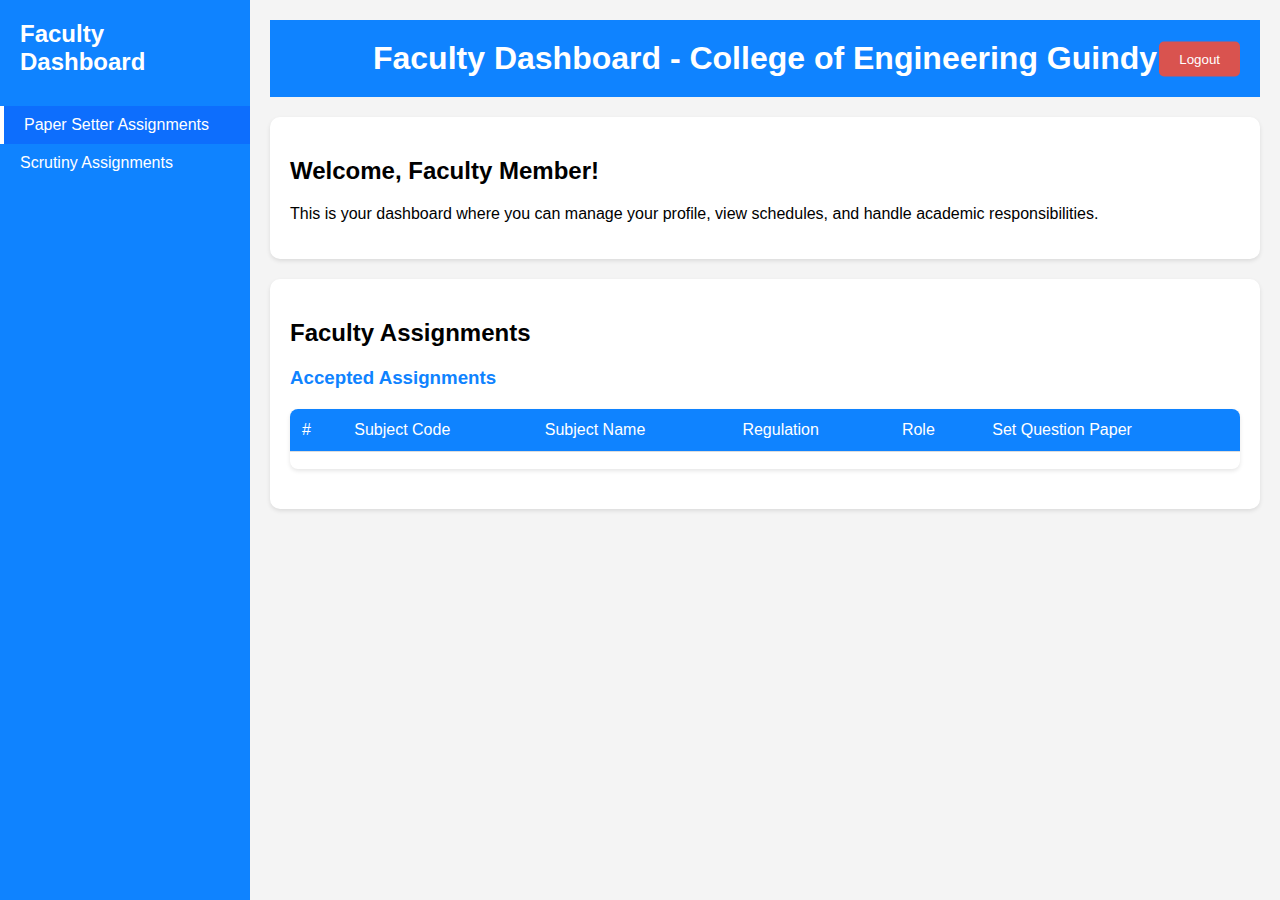
<file: public/faculty_dashboard.html>
<!DOCTYPE html>
<html lang="en">
  <head>
    <meta charset="UTF-8" />
    <meta name="viewport" content="width=device-width, initial-scale=1.0" />
    <title>Faculty Dashboard - CEG</title>
    <link rel="stylesheet" href="style.css">
    <style>
      body {
        font-family: Arial, sans-serif;
        margin: 0;
        background-color: #f4f4f4;
        display: flex;
        min-height: 100vh;
      }
      .sidebar {
        width: 250px;
        background-color: #0f83ff;
        color: white;
        padding: 20px 0;
        height: 100vh;
        position: fixed;
        left: 0;
        top: 0;
      }
      .sidebar-header {
        padding: 0 20px;
        margin-bottom: 30px;
      }
      .sidebar-header h2 {
        margin: 0;
        font-size: 1.5em;
      }
      .sidebar-menu {
        list-style: none;
        padding: 0;
        margin: 0;
      }
      .sidebar-menu li {
        padding: 10px 20px;
        cursor: pointer;
        transition: background-color 0.3s;
      }
      .sidebar-menu li:hover {
        background-color: #0d6efd;
      }
      .sidebar-menu li.active {
        background-color: #0d6efd;
        border-left: 4px solid white;
      }
      .main-content {
        margin-left: 250px;
        flex: 1;
        padding: 20px;
      }
      header {
        background-color: #0f83ff;
        color: white;
        padding: 20px;
        text-align: center;
        margin-bottom: 20px;
        position: relative;
      }
      header h1 {
        margin: 0;
      }
      .logout-btn {
        background-color: #d9534f;
        color: white;
        padding: 10px 20px;
        border: none;
        border-radius: 5px;
        cursor: pointer;
        position: absolute;
        right: 20px;
        top: 50%;
        transform: translateY(-50%);
      }
      .dashboard-card {
        background-color: white;
        border-radius: 10px;
        padding: 20px;
        box-shadow: 0 2px 4px rgba(0, 0, 0, 0.1);
        margin-bottom: 20px;
      }
      .section {
        margin-bottom: 20px;
      }
      .section h2 {
        color: #0f83ff;
        margin-bottom: 15px;
      }
      .logout-btn:hover {
        background-color: #c9302c;
      }
      .content-section {
        display: none;
      }
      .content-section.active {
        display: block;
      }
      .assignment-container {
        display: flex;
        align-items: start;
        gap: 20px;
        margin-bottom: 20px;
      }
      .assignment-table {
        width: 100%;
        margin-bottom: 20px;
      }
      .assignment-row {
        cursor: pointer;
      }
      .assignment-row:hover {
        background-color: #f8f9fa;
      }
      .no-assignments {
        text-align: center;
        padding: 20px;
        background-color: #f8f9fa;
        border-radius: 8px;
        color: #666;
      }
      .response-section {
        margin-top: 20px;
        padding: 20px;
        background-color: #f8f9fa;
        border-radius: 8px;
      }
      .pending-grid {
        display: grid;
        grid-template-columns: repeat(3, 1fr);
        gap: 20px;
        margin-top: 15px;
      }
      .response-card {
        background-color: white;
        padding: 20px;
        border-radius: 8px;
        box-shadow: 0 2px 4px rgba(0,0,0,0.1);
        display: flex;
        flex-direction: column;
      }
      .response-card h4 {
        margin: 0 0 15px 0;
        color: #0f83ff;
        font-size: 1.1em;
      }
      .assignment-details {
        margin-bottom: 15px;
        flex-grow: 1;
      }
      .detail-row {
        margin-bottom: 8px;
        color: #000;
      }
      .detail-label {
        font-weight: bold;
        color: #000;
        margin-right: 5px;
      }
      .response-buttons {
        display: flex;
        gap: 10px;
        margin-top: auto;
      }
      .accept-btn, .decline-btn {
        flex: 1;
        padding: 8px 0;
        border: none;
        border-radius: 4px;
        cursor: pointer;
        font-weight: bold;
        transition: background-color 0.2s;
      }
      .accept-btn {
        background-color: #28a745;
        color: white;
      }
      .decline-btn {
        background-color: #dc3545;
        color: white;
      }
      .accept-btn:hover {
        background-color: #218838;
      }
      .decline-btn:hover {
        background-color: #c82333;
      }
      .set-question-paper-btn {
        background-color: #007bff;
        color: white;
        padding: 10px 20px;
        border: none;
        border-radius: 5px;
        cursor: pointer;
        font-size: 16px;
        margin-top: 20px;
        display: block;
        text-align: center;
      }

      .set-question-paper-btn:hover {
        background-color: #0056b3;
      }
      @media (max-width: 1200px) {
        .pending-grid {
          grid-template-columns: repeat(2, 1fr);
        }
      }
      @media (max-width: 768px) {
        .pending-grid {
          grid-template-columns: 1fr;
        }
      }
      .set-question-paper-button {
        background-color: #4CAF50;
        color: white;
        border: none;
        padding: 8px 12px;
        border-radius: 5px;
        cursor: pointer;
      }

      .set-question-paper-button:hover {
        background-color: #45a049;
      }

      .set-question-paper-button:disabled {
        background-color: #cccccc;
        cursor: not-allowed;
      }
      .notification-container {
        position: fixed;
        top: 20px;
        right: 20px;
        z-index: 1000;
      }

      .notification {
        background-color: #fff;
        border-radius: 8px;
        box-shadow: 0 2px 4px rgba(0, 0, 0, 0.1);
        padding: 15px;
        margin-bottom: 10px;
        max-width: 300px;
        animation: slideIn 0.3s ease-out;
      }

      .notification.warning {
        border-left: 4px solid #ffc107;
      }

      .notification.danger {
        border-left: 4px solid #dc3545;
      }

      .notification-header {
        display: flex;
        justify-content: space-between;
        align-items: center;
        margin-bottom: 8px;
      }

      .notification-title {
        font-weight: bold;
        color: #333;
      }

      .notification-close {
        background: none;
        border: none;
        font-size: 18px;
        cursor: pointer;
        color: #666;
      }

      .notification-message {
        color: #666;
        font-size: 14px;
      }

      @keyframes slideIn {
        from {
          transform: translateX(100%);
          opacity: 0;
        }
        to {
          transform: translateX(0);
          opacity: 1;
        }
      }
      .tabs {
        display: flex;
        margin-bottom: 20px;
        border-bottom: 1px solid #ddd;
      }

      .tab-button {
        padding: 10px 20px;
        background: none;
        border: none;
        cursor: pointer;
        font-size: 16px;
        color: #666;
        border-bottom: 2px solid transparent;
        transition: all 0.3s ease;
      }

      .tab-button.active {
        color: #0f83ff;
        border-bottom: 2px solid #0f83ff;
        font-weight: bold;
      }

      .tab-content {
        display: none;
      }

      .tab-content.active {
        display: block;
      }

      .assignment-table {
        width: 100%;
        border-collapse: collapse;
        margin-top: 20px;
      }

      .assignment-table th,
      .assignment-table td {
        padding: 12px;
        text-align: left;
        border-bottom: 1px solid #ddd;
      }

      .assignment-table th {
        background-color: #0f83ff !important;
        color: white !important;
        font-weight: bold;
      }

      .assignment-table tr:hover {
        background-color: #f5f5f5;
      }

      .status-pending {
        color: #ffc107;
        font-weight: bold;
      }

      .status-approved {
        color: #28a745;
        font-weight: bold;
      }

      .status-rejected {
        color: #dc3545;
        font-weight: bold;
      }

      .action-btn {
        padding: 6px 12px;
        border: none;
        border-radius: 4px;
        cursor: pointer;
        font-weight: bold;
        transition: background-color 0.3s ease;
      }

      .view-btn {
        background-color: #17a2b8;
        color: white;
      }

      .view-btn:hover {
        background-color: #138496;
      }

      .submit-btn {
        background-color: #28a745;
        color: white;
      }

      .submit-btn:hover {
        background-color: #218838;
      }

      .submit-btn:disabled {
        background-color: #cccccc;
        cursor: not-allowed;
      }

      .assignment-table thead {
        display: table-header-group;
      }
      .assignment-table {
        min-height: 60px;
      }

      /* Override any conflicting styles */
      .dashboard-card .assignment-table th {
        background-color: #0f83ff !important;
        color: white !important;
        font-weight: bold;
      }

      /* Scrutiny Table Styles */
      .assignment-table {
        width: 100%;
        border-collapse: collapse;
        margin-top: 20px;
        background: white;
        box-shadow: 0 2px 4px rgba(0, 0, 0, 0.1);
        border-radius: 8px;
        overflow: hidden;
      }

      .assignment-table th {
        background-color: #0f83ff;
        color: white;
        padding: 12px;
        text-align: left;
        font-weight: 500;
      }

      .assignment-table td {
        padding: 12px;
        border-bottom: 1px solid #eee;
        vertical-align: middle;
      }

      .assignment-table tr:hover {
        background-color: #f8f9fa;
      }

      .status-approved {
        color: #28a745;
        font-weight: 500;
        background: #e8f5e9;
        padding: 4px 8px;
        border-radius: 4px;
      }

      .status-rejected {
        color: #dc3545;
        font-weight: 500;
        background: #ffebee;
        padding: 4px 8px;
        border-radius: 4px;
      }

      .action-btn {
        padding: 6px 12px;
        border: none;
        border-radius: 4px;
        cursor: pointer;
        font-weight: 500;
        transition: all 0.3s ease;
        margin: 0 4px;
      }

      .accept-btn {
        background-color: #28a745;
        color: white;
      }

      .reject-btn {
        background-color: #dc3545;
        color: white;
      }

      .submit-btn {
        background-color: #0f83ff;
        color: white;
      }

      .view-btn {
        background-color: #6c757d;
        color: white;
      }

      .action-btn:hover {
        opacity: 0.9;
        transform: translateY(-1px);
      }

      /* Modal Styles */
      .modal {
        display: none;
        position: fixed;
        z-index: 1000;
        left: 0;
        top: 0;
        width: 100%;
        height: 100%;
        background-color: rgba(0, 0, 0, 0.5);
        overflow: auto;
      }

      .modal-content {
        background-color: #fefefe;
        margin: 2% auto;
        padding: 20px;
        border: 1px solid #888;
        width: 80%;
        max-width: 800px;
        border-radius: 8px;
        position: relative;
        max-height: 90vh;
        overflow-y: auto;
      }

      .close-btn {
        position: absolute;
        right: 20px;
        top: 20px;
        font-size: 24px;
        font-weight: bold;
        color: #666;
        background: none;
        border: none;
        cursor: pointer;
        padding: 0 8px;
        line-height: 1;
      }

      .close-btn:hover {
        color: #000;
      }

      /* Approval Table Styles */
      #assignmentTable {
        width: 100%;
        border-collapse: collapse;
        margin-top: 20px;
        background: white;
        box-shadow: 0 2px 4px rgba(0, 0, 0, 0.1);
        border-radius: 8px;
        overflow: hidden;
      }

      #assignmentTable th {
        background-color: #0f83ff;
        color: white;
        padding: 12px;
        text-align: left;
        font-weight: 500;
      }

      #assignmentTable td {
        padding: 12px;
        border-bottom: 1px solid #eee;
        vertical-align: middle;
      }

      #assignmentTable tr:hover {
        background-color: #f8f9fa;
      }

      .set-question-paper-button {
        background-color: #0f83ff;
        color: white;
        padding: 8px 16px;
        border: none;
        border-radius: 4px;
        cursor: pointer;
        font-weight: 500;
        transition: all 0.3s ease;
      }

      .set-question-paper-button:hover {
        background-color: #0b6cd9;
        transform: translateY(-1px);
        box-shadow: 0 2px 4px rgba(0, 0, 0, 0.1);
      }

      .set-question-paper-button:disabled {
        background-color: #e9ecef;
        color: #6c757d;
        cursor: not-allowed;
        transform: none;
        box-shadow: none;
      }

      .no-assignments {
        text-align: center;
        padding: 20px;
        color: #6c757d;
        font-style: italic;
        background-color: #f8f9fa;
      }

      /* Status Indicators */
      .status-submitted {
        color: #28a745;
        font-weight: 500;
        background: #e8f5e9;
        padding: 4px 8px;
        border-radius: 4px;
        display: inline-block;
      }

      /* Response Section Styles */
      .response-card {
        background: white;
        border-radius: 8px;
        box-shadow: 0 2px 4px rgba(0, 0, 0, 0.1);
        padding: 20px;
        margin-bottom: 20px;
        transition: transform 0.3s ease;
      }

      .response-card:hover {
        transform: translateY(-2px);
      }

      .response-buttons {
        display: flex;
        gap: 10px;
        margin-top: 15px;
      }

      .response-buttons button {
        flex: 1;
        padding: 8px 16px;
        border: none;
        border-radius: 4px;
        cursor: pointer;
        font-weight: 500;
        transition: all 0.3s ease;
      }

      .response-buttons button:hover {
        transform: translateY(-1px);
        box-shadow: 0 2px 4px rgba(0, 0, 0, 0.1);
      }

      .accept-btn {
        background-color: #28a745;
        color: white;
      }

      .accept-btn:hover {
        background-color: #218838;
      }

      .decline-btn {
        background-color: #dc3545;
        color: white;
      }

      .decline-btn:hover {
        background-color: #c82333;
      }

      /* Add these styles to your existing CSS */
      .text-danger {
        color: #dc3545;
        font-weight: bold;
      }

      .text-warning {
        color: #ffc107;
        font-weight: bold;
      }

      #scrutiny-assignments-body td {
        padding: 12px;
        border-bottom: 1px solid #eee;
        vertical-align: middle;
      }

      #scrutiny-assignments-body tr:last-child td {
        border-bottom: none;
      }
    </style>
  </head>
  <body>
    <div class="sidebar">
      <div class="sidebar-header">
        <h2>Faculty Dashboard</h2>
      </div>
      <ul class="sidebar-menu">
        <li class="active" data-section="assignments">Paper Setter Assignments</li>
        <li data-section="scrutiny">Scrutiny Assignments</li>
      </ul>
    </div>

    <div class="main-content">
      <header>
        <h1>Faculty Dashboard - College of Engineering Guindy</h1>
        <button class="logout-btn" onclick="logout()">Logout</button>
      </header>

      <div id="assignments" class="content-section active">
        <div class="dashboard-card">
          <h2 class="card-title">Welcome, Faculty Member!</h2>
          <p>
            This is your dashboard where you can manage your profile, view
            schedules, and handle academic responsibilities.
          </p>
        </div>

        <div class="dashboard-card">
          <h2>Faculty Assignments</h2>
          
          <!-- Pending Responses Section -->
          <div id="responseSection" class="response-section" style="display: none;">
              <h3 style="color: #0f83ff; margin-top: 0;">Pending Assignments</h3>
              <div id="pendingResponses" class="pending-grid">
                  <!-- Dynamic response cards will be added here -->
              </div>
          </div>

          <!-- Assignments Table -->
          <div style="margin-top: 20px;">
              <h3 style="color: #0f83ff;">Accepted Assignments</h3>
              <table id="assignmentTable" class="assignment-table">
                  <thead>
                      <tr>
                          <th>#</th>
                          <th>Subject Code</th>
                          <th>Subject Name</th>
                          <th>Regulation</th>
                          <th>Role</th>
                          <th>Set Question Paper</th>
                      </tr>
                  </thead>
                  <tbody>
                      <!-- Dynamic rows will be added here -->
                  </tbody>
              </table>
          </div>
        </div>
      </div>

      <div id="scrutiny" class="content-section">
        <div class="dashboard-card">
          <h2>Scrutiny Assignments</h2>
          <table class="assignment-table">
            <thead>
              <tr>
                <th>#</th>
                <th>Subject Code</th>
                <th>Subject Name</th>
                <th>Department</th>
                <th>Semester</th>
                <th>Deadline</th>
                <th>Status</th>
                <th>Actions</th>
              </tr>
            </thead>
            <tbody id="scrutiny-assignments-body">
              <!-- Dynamic rows will be added here -->
            </tbody>
          </table>
        </div>
      </div>
    </div>

    <div class="notification-container" id="notificationContainer"></div>

    <script>
      // Session management functions
      function getSessionFromLocalStorage() {
          const session = localStorage.getItem('facultySession');
          return session ? JSON.parse(session) : null;
      }

      function clearSessionFromLocalStorage() {
          localStorage.removeItem('facultySession');
      }

      async function checkAndHandleSession() {
          try {
              // First check local storage
              const localSession = getSessionFromLocalStorage();
              if (!localSession) {
                  console.log('No local session found');
                  return false;
              }

              console.log('Checking server session...');
              const response = await fetch('/check-session', {
                  method: 'GET',
                  credentials: 'include',
                  headers: {
                      'Accept': 'application/json'
                  }
              });

              console.log('Session check response:', response.status);
              if (response.ok) {
                  const data = await response.json();
                  console.log('Session data:', data);
                  if (data.user && data.user.facultyId) {
                      console.log('Valid session found with faculty ID');
                      return true;
                  }
              }

              // If session check fails, continue with local session
              console.log('Server session check failed, continuing with local session');
              return true;
          } catch (error) {
              console.error('Session check error:', error);
              // On error, continue with local session
              return true;
          }
      }

      async function logout() {
          if (!confirm('Are you sure you want to logout?')) {
              return;
          }
          
          try {
              await fetch('/logout', {
                  method: 'POST',
                  credentials: 'include'
              });
          } catch (error) {
              console.error('Logout error:', error);
          } finally {
              clearSessionFromLocalStorage();
              window.location.href = '/index.html';
          }
      }

      async function fetchFacultyName() {
        try {
          const response = await fetch("/get-faculty-name"); // Fetch faculty's name from backend
          const data = await response.json();
          const welcomeMessage = `Welcome, ${
            data.fullName || "Faculty Member"
          }!`; // Personalize the message
          document.querySelector(".card-title").textContent = welcomeMessage;
        } catch (error) {
          console.error("Error fetching faculty name:", error);
        }
      }

      // Call this function when the page loads to show personalized data
      window.onload = fetchFacultyName;

      async function handleResponse(subjectCode, role) {
        const response = confirm("Do you want to accept this assignment?");
        if (response !== null) {
          await updateAssignmentResponse(response ? 'yes' : 'no', subjectCode, role);
        }
      }

      async function fetchFacultyAssignments() {
        try {
            const sessionValid = await checkAndHandleSession();
            if (!sessionValid) {
                console.log('Session check failed');
                return;
            }

            console.log('Fetching assignments...');
            const response = await fetch('/get-faculty-assignment-status', {
                method: 'GET',
                credentials: 'include',
                headers: {
                    'Accept': 'application/json',
                    'Cache-Control': 'no-cache'
                }
            });

            console.log('Fetch response status:', response.status);
            
            if (!response.ok) {
                const errorData = await response.json();
                throw new Error(errorData.message || `HTTP error! status: ${response.status}`);
            }

            const data = await response.json();
            console.log('Received assignments:', data);

            // Handle pending assignments section
            const responseSection = document.querySelector('#responseSection');
            const pendingResponses = document.querySelector('#pendingResponses');
            const tableBody = document.querySelector('#assignmentTable tbody');
            
            // Clear existing content
            pendingResponses.innerHTML = '';
            tableBody.innerHTML = '';

            if (data.prompt) {
                // Handle single pending assignment
                responseSection.style.display = 'block';
                const card = document.createElement('div');
                card.className = 'response-card';
                card.innerHTML = `
                    <h4>Assignment Request</h4>
                    <div class="assignment-details">
                        <div class="detail-row">
                            <span class="detail-label">Subject Code:</span>
                            ${data.data.subjectCode || 'N/A'}
                        </div>
                        <div class="detail-row">
                            <span class="detail-label">Subject Name:</span>
                            ${data.data.subjectName || 'N/A'}
                        </div>
                        <div class="detail-row">
                            <span class="detail-label">Regulation:</span>
                            ${data.data.regulation || 'N/A'}
                        </div>
                        <div class="detail-row">
                            <span class="detail-label">Role:</span>
                            ${data.data.role || 'N/A'}
                        </div>
                    </div>
                    <div class="response-buttons">
                        <button onclick="handleResponse('${data.data.subjectCode}', '${data.data.role}')" 
                                class="accept-btn">Accept</button>
                        <button onclick="handleResponse('${data.data.subjectCode}', '${data.data.role}', false)" 
                                class="decline-btn">Decline</button>
                    </div>
                `;
                pendingResponses.appendChild(card);
            } else if (Array.isArray(data)) {
                // Handle array of assignments
                const pendingAssignments = data.filter(assignment => !assignment.response || assignment.response === '');
                const acceptedAssignments = data.filter(assignment => assignment.response === 'yes');

                // Display pending assignments
                if (pendingAssignments.length > 0) {
                    responseSection.style.display = 'block';
                    pendingAssignments.forEach(assignment => {
                        const card = document.createElement('div');
                        card.className = 'response-card';
                        card.innerHTML = `
                            <h4>Assignment Request</h4>
                            <div class="assignment-details">
                                <div class="detail-row">
                                    <span class="detail-label">Subject Code:</span>
                                    ${assignment.subjectCode || 'N/A'}
                                </div>
                                <div class="detail-row">
                                    <span class="detail-label">Subject Name:</span>
                                    ${assignment.subjectName || 'N/A'}
                                </div>
                                <div class="detail-row">
                                    <span class="detail-label">Regulation:</span>
                                    ${assignment.regulation || 'N/A'}
                                </div>
                                <div class="detail-row">
                                    <span class="detail-label">Role:</span>
                                    ${assignment.role || 'N/A'}
                                </div>
                            </div>
                            <div class="response-buttons">
                                <button onclick="handleResponse('${assignment.subjectCode}', '${assignment.role}')" 
                                        class="accept-btn">Accept</button>
                                <button onclick="handleResponse('${assignment.subjectCode}', '${assignment.role}', false)" 
                                        class="decline-btn">Decline</button>
                            </div>
                        `;
                        pendingResponses.appendChild(card);
                    });
                } else {
                    responseSection.style.display = 'none';
                }

                // Display accepted assignments
                if (acceptedAssignments.length > 0) {
                    acceptedAssignments.forEach((assignment, index) => {
                        const row = document.createElement('tr');
                        const isQuestionPaperSubmitted = assignment.questionPaperStatus === 'submitted';
                        row.innerHTML = `
                            <td>${index + 1}</td>
                            <td>${assignment.subjectCode || 'N/A'}</td>
                            <td>${assignment.subjectName || 'N/A'}</td>
                            <td>${assignment.regulation || 'N/A'}</td>
                            <td>${assignment.role || 'N/A'}</td>
                            <td>
                                ${isQuestionPaperSubmitted ? 
                                    '<span style="color: #28a745; font-weight: 500;">Question Paper Submitted</span>' :
                                    `<button class="set-question-paper-button" onclick="redirectToSetQuestionPaper('${assignment.subjectCode}', '${assignment.role}')">Set Question Paper</button>`
                                }
                            </td>
                        `;
                        tableBody.appendChild(row);
                    });
                } else {
                    tableBody.innerHTML = '<tr><td colspan="6" class="no-assignments">No accepted assignments</td></tr>';
                }
            } else {
                // No assignments
                responseSection.style.display = 'none';
                tableBody.innerHTML = '<tr><td colspan="6" class="no-assignments">No assignments found</td></tr>';
            }
        } catch (error) {
            console.error('Error fetching assignments:', error);
            const responseSection = document.querySelector('#responseSection');
            const tableBody = document.querySelector('#assignmentTable tbody');
            responseSection.style.display = 'none';
            tableBody.innerHTML = '<tr><td colspan="6" class="no-assignments">Error loading assignments. Please try again later.</td></tr>';
        }
    }

    // Update the response handler
    async function updateAssignmentResponse(response, subjectCode, role) {
      try {
        console.log('Updating assignment:', { response, subjectCode, role });
        const res = await fetch("/update-faculty-assignment", {
          method: "POST",
          headers: { 
            "Content-Type": "application/json",
            "Accept": "application/json"
          },
          credentials: "include",
          body: JSON.stringify({ response, subjectCode, role })
        });

        const data = await res.json();
        
        if (!res.ok) {
          throw new Error(data.message || 'Failed to update assignment');
        }

        // Show success message
        alert(data.message || 'Assignment updated successfully');
        
        // Refresh the assignments list immediately
        await fetchFacultyAssignments();
      } catch (error) {
        console.error("Error updating assignment:", error);
        alert(error.message || 'Failed to update assignment');
      }
    }

    // Function to start periodic refresh
    let refreshInterval;
    function startPeriodicRefresh() {
      // Clear any existing interval
      if (refreshInterval) {
        clearInterval(refreshInterval);
      }
      // Set new interval
      refreshInterval = setInterval(async () => {
        await Promise.all([
          fetchFacultyAssignments(),
          loadScrutinyAssignments(),
          checkDeadlines()
        ]);
      }, 30000); // Check every 30 seconds
    }

    // Initialize the dashboard
    window.onload = async function() {
      console.log('Page loaded, initializing dashboard...');
      const sessionValid = await checkAndHandleSession();
      if (sessionValid) {
        // First check deadlines to show notifications immediately
        await checkDeadlines();
        // Then load other data
        await Promise.all([
          fetchFacultyAssignments(),
          loadScrutinyAssignments()
        ]);
        // Start periodic refresh
        startPeriodicRefresh();
      } else {
        console.log('Session validation failed');
      }
    };

    window.onbeforeunload = function() {
      if (refreshInterval) {
        clearInterval(refreshInterval);
      }
    };

    async function checkAssignmentAccess() {
      try {
        const response = await fetch('/check-assignment-access', {
          method: 'GET',
          credentials: 'include',
          headers: {
            'Accept': 'application/json'
          }
        });

        if (!response.ok) {
          throw new Error('Access denied');
        }

        const data = await response.json();
        if (data.accessGranted) {
          window.location.href = 'set_question_paper.html';
        } else {
          alert('You are not authorized to access this section.');
        }
      } catch (error) {
        console.error('Error checking access:', error);
        alert('An error occurred while checking access.');
      }
    }

    async function redirectToSetQuestionPaper(subjectCode, role) {
      try {
          const response = await fetch('/check-assignment-access', {
              method: 'GET',
              credentials: 'include',
              headers: {
                  'Accept': 'application/json'
              }
          });
          
          if (!response.ok) {
              throw new Error('Failed to check assignment access');
          }

          const data = await response.json();
          
          if (data.accessGranted) {
              window.location.href = `/set_question_paper.html?subjectCode=${subjectCode}&role=${encodeURIComponent(role)}`;
          } else {
              alert('You do not have permission to set question papers for this assignment.');
          }
      } catch (error) {
          console.error('Error checking assignment access:', error);
          alert('Error checking assignment access. Please try again.');
      }
    }

    async function submitQuestionPaper() {
      if (!facultyId) {
        alert('Session expired or faculty ID not found. Please log in again.');
        return;
      }
      const examName = document.getElementById('examName').value.trim();
      const department = document.getElementById('department').value.trim();
      const semester = document.getElementById('semester').value.trim();
      const subjectCode = document.getElementById('subjectCode').value.trim();
      const subjectTitle = document.getElementById('subjectTitle').value.trim();
      const regulation = document.getElementById('regulation').value.trim();
      const time = document.getElementById('time').value.trim();
      const maxMarks = document.getElementById('maxMarks').value.trim();

      const partAQuestions = Array.from(document.querySelectorAll('#partAQuestions .form-group input[type="text"]')).map(input => input.value.trim());
      const partBQuestions = Array.from(document.querySelectorAll('#partBQuestions .form-group input[type="text"]')).map(input => input.value.trim());
      const partCQuestions = Array.from(document.querySelectorAll('#partCQuestions .form-group input[type="text"]')).map(input => input.value.trim());

      if (!examName || !department || !semester || !subjectCode || !subjectTitle || !regulation || !time || !maxMarks) {
        alert('Please fill in all the fields before submitting.');
        return;
      }

      const questionPaperData = {
        facultyId,
        examName,
        department,
        semester,
        subjectCode,
        subjectTitle,
        regulation,
        time,
        maxMarks,
        partAQuestions,
        partBQuestions,
        partCQuestions
      };

      try {
        const response = await fetch('/api/questionpaper', {
          method: 'POST',
          headers: {
            'Content-Type': 'application/json'
          },
          body: JSON.stringify(questionPaperData)
        });

        const result = await response.json();
        if (response.ok) {
          alert('Question paper submitted successfully!');
          // Immediately update the UI
          const tableBody = document.querySelector('#assignmentTable tbody');
          const rows = tableBody.querySelectorAll('tr');
          
          rows.forEach(row => {
            const cells = row.querySelectorAll('td');
            if (cells[1].textContent === subjectCode) {
              const statusCell = cells[5];
              statusCell.innerHTML = '<span style="color: #28a745; font-weight: 500;">Question Paper Submitted</span>';
            }
          });
          
          // Also refresh the assignments list to ensure consistency
          await fetchFacultyAssignments();
        } else {
          alert(`Error: ${result.message}`);
        }
      } catch (error) {
        console.error('Error submitting question paper:', error);
        alert('An error occurred while submitting the question paper.');
      }
    }

    // Update the loadScrutinyAssignments function
    async function loadScrutinyAssignments() {
      try {
        const sessionValid = await checkAndHandleSession();
        if (!sessionValid) {
          console.log('Session check failed');
          return;
        }

        const response = await fetch('/api/scrutiny-assignments', {
          method: 'GET',
          credentials: 'include',
          headers: { 'Accept': 'application/json' }
        });

        if (!response.ok) {
          throw new Error('Failed to fetch scrutiny assignments');
        }

        const assignments = await response.json();
        console.log('Received scrutiny assignments:', assignments);
        const tbody = document.getElementById('scrutiny-assignments-body');
        tbody.innerHTML = '';

        if (assignments.length === 0) {
          tbody.innerHTML = '<tr><td colspan="8" style="text-align: center;">No scrutiny assignments assigned</td></tr>';
          return;
        }

        assignments.forEach((assignment, index) => {
          const row = document.createElement('tr');
          
          // Format the deadline date to dd/mm/yyyy
          const deadline = assignment.scrutinyDeadline ? new Date(assignment.scrutinyDeadline) : null;
          const formattedDeadline = deadline ? 
            `${deadline.getDate().toString().padStart(2, '0')}/${(deadline.getMonth() + 1).toString().padStart(2, '0')}/${deadline.getFullYear()}` 
            : 'Not set';
          
          // Determine the status and actions
          let statusHtml = '';
          let actionsHtml = '';
          
          if (assignment.scrutinyStatus === 'approved') {
            statusHtml = '<span class="status-approved">Approved</span>';
            actionsHtml = `<button class="action-btn view-btn" onclick="viewQuestionPaper('${assignment._id}')">View Paper</button>`;
          } else if (assignment.scrutinyStatus === 'rejected') {
            statusHtml = '<span class="status-rejected">Rejected</span>';
            actionsHtml = `<button class="action-btn view-btn" onclick="viewQuestionPaper('${assignment._id}')">View Paper</button>`;
          } else if (assignment.scrutinyRequestStatus === 'pending') {
            statusHtml = '<span class="status-pending">Pending Response</span>';
            actionsHtml = `
              <button class="action-btn accept-btn" onclick="respondToScrutinyRequest('${assignment._id}', 'accepted')">Accept</button>
              <button class="action-btn reject-btn" onclick="respondToScrutinyRequest('${assignment._id}', 'rejected')">Reject</button>
            `;
          } else if (assignment.scrutinyRequestStatus === 'accepted') {
            statusHtml = '<span class="status-pending">Pending Scrutiny</span>';
            actionsHtml = `<button class="action-btn submit-btn" onclick="submitScrutiny('${assignment._id}')">Submit Scrutiny</button>`;
          }

          row.innerHTML = `
            <td>${index + 1}</td>
            <td>${assignment.subjectCode}</td>
            <td>${assignment.subjectTitle}</td>
            <td>${assignment.department || 'N/A'}</td>
            <td>${assignment.semester || 'N/A'}</td>
            <td>${formattedDeadline}</td>
            <td>${statusHtml}</td>
            <td>${actionsHtml}</td>
          `;
          tbody.appendChild(row);
        });
      } catch (error) {
        console.error('Error loading scrutiny assignments:', error);
        const tbody = document.getElementById('scrutiny-assignments-body');
        tbody.innerHTML = '<tr><td colspan="8" style="text-align: center; color: red;">Failed to load scrutiny assignments. Please try again.</td></tr>';
      }
    }

    // Add the viewQuestionPaper function
    async function viewQuestionPaper(paperId) {
      try {
        const response = await fetch(`/api/questionpaper/${paperId}`, {
          credentials: 'include'
        });

        if (!response.ok) {
          throw new Error('Failed to fetch question paper');
        }

        const paper = await response.json();
        
        // Create modal for viewing the paper
        const modal = document.createElement('div');
        modal.className = 'modal';
        modal.style.display = 'block';

        modal.innerHTML = `
          <div class="modal-content">
            <div class="modal-header" style="display: flex; justify-content: space-between; align-items: center; margin-bottom: 20px; padding-bottom: 10px; border-bottom: 1px solid #eee;">
              <h2 style="margin: 0; color: #0f83ff;">Question Paper - ${paper.subjectCode}</h2>
              <button class="close-btn" onclick="closeModal()">&times;</button>
            </div>
            <div class="modal-body" style="padding: 10px 0;">
              <div style="text-align: center; margin-bottom: 20px;">
                <h2 style="margin: 0; color: #333;">${paper.examName || 'Examination'}</h2>
                <p style="margin: 5px 0;"><strong>Department:</strong> ${paper.department || 'N/A'}</p>
                <p style="margin: 5px 0;"><strong>Semester:</strong> ${paper.semester || 'N/A'}</p>
                <p style="margin: 5px 0;"><strong>Subject Code:</strong> ${paper.subjectCode}</p>
                <p style="margin: 5px 0;"><strong>Subject Title:</strong> ${paper.subjectTitle}</p>
                <p style="margin: 5px 0;"><strong>Regulation:</strong> ${paper.regulation || 'N/A'}</p>
                <p style="margin: 5px 0;"><strong>Time:</strong> ${paper.time || 'N/A'}</p>
                <p style="margin: 5px 0;"><strong>Maximum Marks:</strong> ${paper.maxMarks || 'N/A'}</p>
              </div>
              <div style="border-top: 2px solid #333; margin: 20px 0;"></div>
              <div class="paper-content" style="padding: 15px;">
                <h3 style="color: #0f83ff; margin-top: 20px; margin-bottom: 10px; text-align: center;">Part A (10 x 2 = 20 Marks)</h3>
                <div style="white-space: normal; line-height: 1.5; background: #fff; padding: 15px; border-radius: 4px; border: 1px solid #eee; text-align: left;">
                  ${paper.partAQuestions ? paper.partAQuestions.map((q, i) => `<div>${i + 1}. ${q}</div>`).join('') : 'No questions'}
                </div>
                <h3 style="color: #0f83ff; margin-top: 20px; margin-bottom: 10px; text-align: center;">Part B (8 x 8 = 64 Marks)</h3>
                <div style="white-space: normal; line-height: 1.5; background: #fff; padding: 15px; border-radius: 4px; border: 1px solid #eee; text-align: left;">
                  ${paper.partBQuestions ? paper.partBQuestions.map((q, i) => `<div>${i + 11}. ${q}</div>`).join('') : 'No questions'}
                </div>
                <h3 style="color: #0f83ff; margin-top: 20px; margin-bottom: 10px; text-align: center;">Part C (2 x 8 = 16 Marks)</h3>
                <div style="white-space: normal; line-height: 1.5; background: #fff; padding: 15px; border-radius: 4px; border: 1px solid #eee; text-align: left;">
                  ${paper.partCQuestions ? paper.partCQuestions.map((q, i) => `<div>${i + 23}. ${q}</div>`).join('') : 'No questions'}
                </div>
              </div>
            </div>
          </div>
        `;

        document.body.appendChild(modal);
      } catch (error) {
        console.error('Error viewing question paper:', error);
        alert('Failed to load question paper. Please try again.');
      }
    }

    function showNotification(message, type = 'warning') {
      const container = document.getElementById('notificationContainer');
      const notification = document.createElement('div');
      notification.className = `notification ${type}`;
      notification.innerHTML = `
        <div class="notification-header">
          <span class="notification-title">Deadline Reminder</span>
          <button class="notification-close" onclick="this.parentElement.parentElement.remove()">&times;</button>
        </div>
        <div class="notification-message">${message}</div>
      `;
      container.appendChild(notification);
      
      // Auto-remove after 10 seconds
      setTimeout(() => {
        notification.remove();
      }, 10000);
    }

    async function checkDeadlines() {
      try {
        console.log('Checking deadlines...');
        const response = await fetch('/api/check-deadlines', {
          credentials: 'include'
        });

        if (!response.ok) {
          throw new Error('Failed to check deadlines');
        }

        const data = await response.json();
        console.log('Deadline check response:', data);
        
        if (data.notifications && data.notifications.length > 0) {
          data.notifications.forEach(notification => {
            console.log('Showing notification:', notification);
            showNotification(notification.message, notification.daysLeft <= 1 ? 'danger' : 'warning');
          });
        } else {
          console.log('No deadline notifications to show');
        }
      } catch (error) {
        console.error('Error checking deadlines:', error);
      }
    }

    async function viewScrutinyPaper(paperId) {
      window.location.href = `/scrutiny.html?paperId=${paperId}`;
    }

    async function submitScrutiny(paperId) {
      window.location.href = `/scrutiny.html?paperId=${paperId}&submit=true`;
    }

    // Add function to handle scrutiny request responses
    async function respondToScrutinyRequest(paperId, response) {
      try {
        const sessionValid = await checkAndHandleSession();
        if (!sessionValid) {
            console.log('Session check failed');
            return;
        }

        const result = await fetch('/api/respond-to-scrutiny-request', {
          method: 'POST',
          headers: {
            'Content-Type': 'application/json'
          },
          credentials: 'include',
          body: JSON.stringify({ questionPaperId: paperId, response })
        });

        if (!result.ok) {
          throw new Error('Failed to respond to scrutiny request');
        }

        if (response === 'accepted') {
          window.location.href = `/scrutiny.html?paperId=${paperId}`;
        } else {
          alert('Scrutiny request rejected successfully');
          const requestCard = document.querySelector(`.request-card[data-paper-id="${paperId}"]`);
          if (requestCard) {
              requestCard.remove();
          }
          loadScrutinyAssignments();
        }
      } catch (error) {
        console.error('Error responding to scrutiny request:', error);
        alert('Failed to respond to scrutiny request. Please try again.');
      }
    }

    function closeModal() {
      const modal = document.querySelector('.modal');
      if (modal) {
        modal.remove();
      }
    }

    // Add sidebar navigation functionality
    document.querySelectorAll('.sidebar-menu li').forEach(item => {
      item.addEventListener('click', function() {
        // Remove active class from all menu items
        document.querySelectorAll('.sidebar-menu li').forEach(li => {
          li.classList.remove('active');
        });
        // Add active class to clicked item
        this.classList.add('active');
        
        // Hide all content sections
        document.querySelectorAll('.content-section').forEach(section => {
          section.classList.remove('active');
        });
        
        // Show selected content section
        const sectionId = this.getAttribute('data-section');
        document.getElementById(sectionId).classList.add('active');
      });
    });
    </script>
  </body>
</html>
</file>
<file: public/style.css>
html, body {
  height: 100%;
  margin: 0;
  padding: 0;
}

body {
  font-family: 'Segoe UI', sans-serif;
  background: #f9f9f9;
  display: flex;
  flex-direction: column;
  min-height: 100vh;
}

main {
  flex: 1;
  display: flex;
  justify-content: center;
  align-items: center;
  padding: 20px;
}

  header {
    background-color: #0080ff;
    padding: 20px;
    color: white;
    text-align: center;
  }
  
  .logo {
    display: flex;
    align-items: center;
    justify-content: center;
    gap: 20px;
  }
  
  .logo img {
    height: 70px;
  }
  
  .login-options {
    display: flex;
    justify-content: center;
    align-items: center;
    gap: 40px;
    flex-wrap: wrap;
    padding: 20px;
  }
  
  .option {
    background: white;
    border-radius: 12px;
    padding: 20px;
    width: 180px;
    text-align: center;
    box-shadow: 0 0 8px rgba(0,0,0,0.1);
    cursor:pointer;
    transition: transform 0.2s ease;
  }
  
  .option:hover {
    transform: translateY(-5px);
  }
  
  .option img {
    width: 60px;
    height: 60px;
    margin-bottom: 10px;
  }
  
  .popup {
    display: none;
    position: fixed;
    z-index: 999;
    top: 0; left: 0; right: 0; bottom: 0;
    background: rgba(0, 0, 0, 0.5);
    justify-content: center;
    align-items: center;
  }
  
  .popup-content {
    background: white;
    padding: 30px 40px;
    border-radius: 10px;
    width: 400px;
    position: relative;
    box-shadow: 0 0 20px rgba(0,0,0,0.2);
  }
  
  .popup-content h2 {
    margin-top: 0;
    font-size: 22px;
    margin-bottom: 20px;
  }
  
  .popup-content label {
    display: block;
    margin: 12px 0 5px;
    font-weight: 500;
  }
  
  .popup-content input {
    width: 100%;
    padding: 10px;
    border: 1px solid #ccc;
    border-radius: 4px;
    background: #f0f6ff;
    font-size: 15px;
  }
  
  .captcha-section {
    display: flex;
    align-items: center;
    gap: 10px;
    margin: 15px 0;
  }
  
  .captcha-section img {
    height: 50px;
    width: 200px;
    object-fit: cover;
    border: 1px solid #aaa;
  }
  
  .captcha-section .refresh {
    background: none;
    border: none;
    font-size: 24px;
    cursor: pointer;
  }
  
  .button-group {
    display: flex;
    justify-content: space-between;
    align-items: center;
    margin-top: 20px;
  }
  
  .forgot {
    font-size: 14px;
    color: #555;
    text-decoration: none;
  }
  
  .forgot:hover {
    text-decoration: underline;
  }
  
  .action-buttons button {
    padding: 8px 15px;
    border: none;
    color: white;
    font-size: 14px;
    border-radius: 4px;
    margin-left: 10px;
    cursor: pointer;
  }
  
  .signup {
    background-color: #42bff5;
  }
  
  .login {
    background-color: #4caf50;
  }
  
  #closeBtn {
    position: absolute;
    top: 10px;
    right: 15px;
    font-size: 24px;
    cursor: pointer;
  }
  
  footer {
    background: #0080ff;
    color: white;
    padding: 20px;
    display: flex;
    justify-content: space-between;
    flex-wrap: wrap;
    margin-top: auto;
  }
  
  footer a {
    color: white;
    margin-right: 10px;
    text-decoration: none;
  }
  
  footer a:hover {
    text-decoration: underline;
  }
  
  .captcha-section {
    display: flex;
    align-items: center;
    gap: 10px;
    margin: 15px 0;
    font-size: 16px;
  }
  .captcha-section .refresh {
    background: none;
    border: none;
    font-size: 20px;
    cursor: pointer;
  }
  .popup-content input {
    margin-bottom: 10px;
  }
  
  /*admin dashboard*/

   body {
      font-family: 'Arial', sans-serif;
      margin: 0;
      padding: 0;
      background-color: #f4f6f8;
    }
    .navbar {
      background-color: #343a40;
      padding: 1rem;
      color: white;
      display: flex;
      justify-content: space-between;
      align-items: center;
    }
    .container {
      padding: 2rem;
    }
    .card {
      background: white;
      border-radius: 10px;
      box-shadow: 0 4px 8px rgba(0,0,0,0.1);
      padding: 2rem;
      margin-bottom: 2rem;
    }
    .card h3 {
      margin-top: 0;
    }
    .grid {
      display: grid;
      grid-template-columns: repeat(auto-fit, minmax(250px, 1fr));
      gap: 2rem;
    }
    .btn {
      background-color: #007bff;
      color: white;
      padding: 0.75rem 1.5rem;
      border: none;
      border-radius: 5px;
      cursor: pointer;
      text-decoration: none;
    }
    .btn:hover {
      background-color: #0056b3;
    }
</file>
